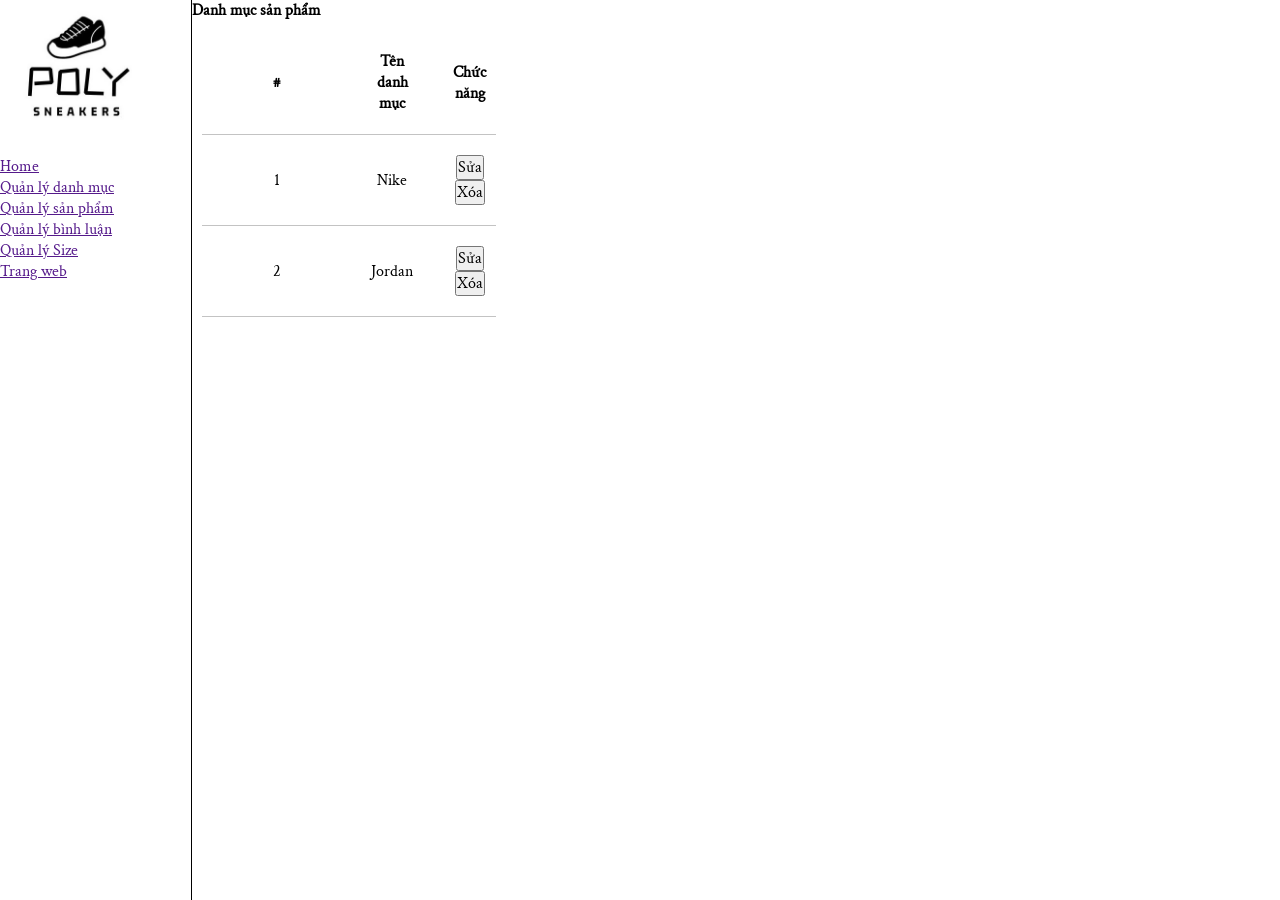
<file: demo/dashboard.html>
<!DOCTYPE html>
<html lang="en">
<head>
    <meta charset="UTF-8">
    <meta name="viewport" content="width=device-width, initial-scale=1.0">
    <link rel="stylesheet" href="style.css">
    <title>Document</title>
</head>
<body>
    <section class="dashboard">
        <header>
            <img src="../img/logo.jpg" alt="">
            <ul>
                <li><a href="">Home</a></li>
                <li><a href="">Quản lý danh mục</a></li>
                <li><a href="">Quản lý sản phẩm</a></li>
                <li><a href="">Quản lý bình luận</a></li>
                <li><a href="">Quản lý Size</a></li>
            </ul>
            <a href="">Trang web</a>
        </header>
        <section class="detail">
            <h4>Danh mục sản phẩm</h4>
            <section class="detail-item">
                <table >
                    <tr>
                        <th>#</th>
                        <th>Tên danh mục</th>
                        <th>Chức năng</th>
                    </tr>
                    <tr>
                        <td>1</td>
                        <td>Nike</td>
                        <td>
                            <a href=""><input type="button" value="Sửa"></a>
                            <a href=""><input type="button" value="Xóa"></a>
                        </td>
                    </tr>
                    <tr>
                        <td>2</td>
                        <td>Jordan</td>
                        <td>
                            <a href=""><input type="button" value="Sửa"></a>
                            <a href=""><input type="button" value="Xóa"></a>
                        </td>
                    </tr>
                    <tr>
                        <td>2</td>
                        <td>Jordan</td>
                        <td>
                            <a href=""><input type="button" value="Sửa"></a>
                            <a href=""><input type="button" value="Xóa"></a>
                        </td>
                    </tr>
                    <tr>
                        <td>2</td>
                        <td>Jordan</td>
                        <td>
                            <a href=""><input type="button" value="Sửa"></a>
                            <a href=""><input type="button" value="Xóa"></a>
                        </td>
                    </tr>
                    <tr>
                        <td>2</td>
                        <td>Jordan</td>
                        <td>
                            <a href=""><input type="button" value="Sửa"></a>
                            <a href=""><input type="button" value="Xóa"></a>
                        </td>
                    </tr>
                </table>
            </section>
        </section>
        
    </section>
</body>
</html>
</file>
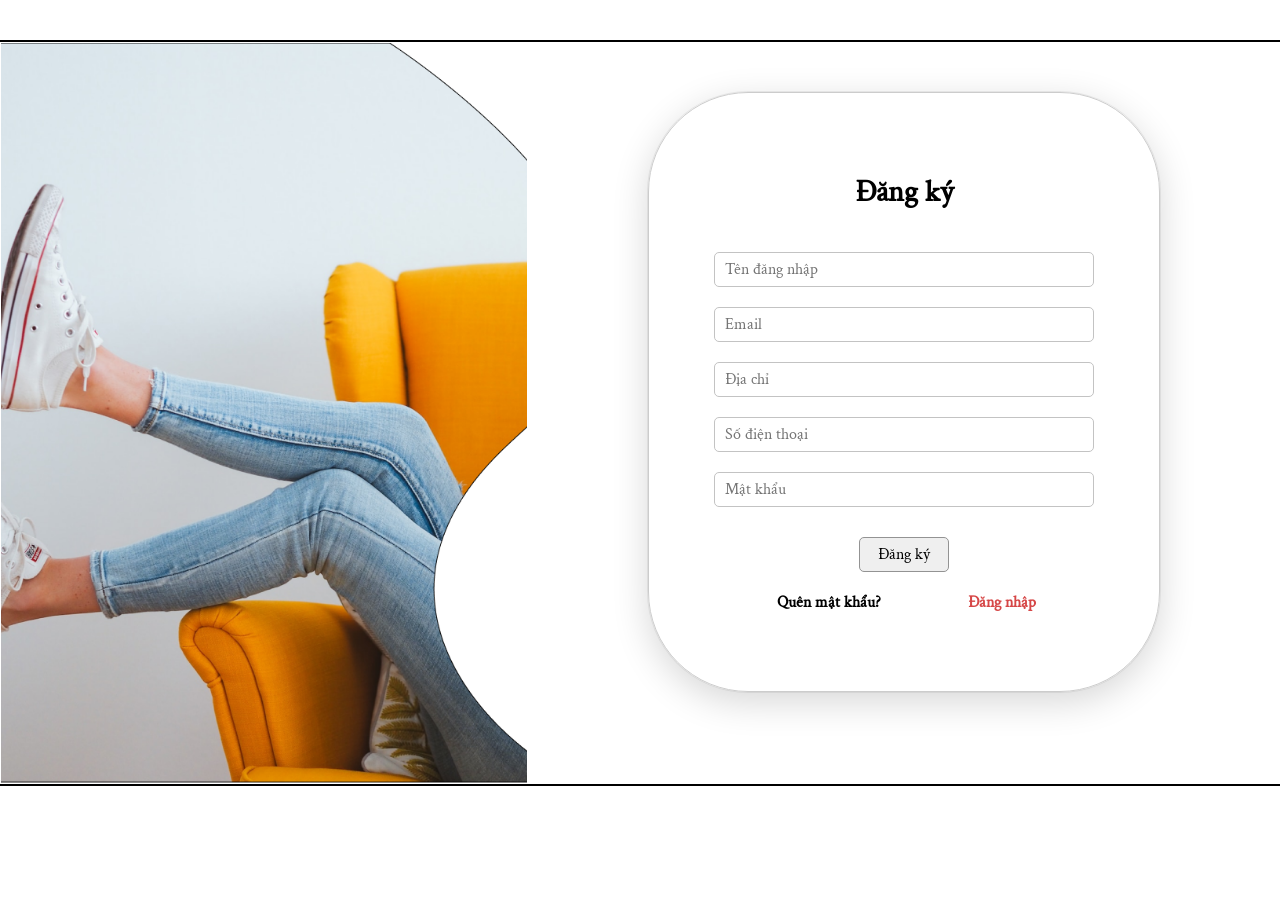
<file: demo/dky.html>
<!DOCTYPE html>
<html lang="en">
<head>
    <meta charset="UTF-8">
    <meta name="viewport" content="width=device-width, initial-scale=1.0">
    <title>Document</title>
    <link rel="stylesheet" href="style.css">
</head>
<body>
    <section class="login-name">
        <section class="login-image">
            <img src="../img/imagelogin.png" alt="">
        </section>
        <section class="login-username">
            <form action="">
                <label for=""><strong>Đăng ký</strong></label>
                <input type="text" placeholder="Tên đăng nhập">
                <input type="text" placeholder="Email">
                <input type="text" placeholder="Địa chỉ">
                <input type="texr" placeholder="Số điện thoại">
                <input type="password" placeholder="Mật khẩu">

                <button>Đăng ký</button>
            </form>
            <section class="items-login">
                <a href="quenmk.html"><b>Quên mật khẩu?</b></a>
                <a href="login.html"><b>Đăng nhập</b></a>
            </section>
        </section>
    </section>
</body>
</html>
</file>
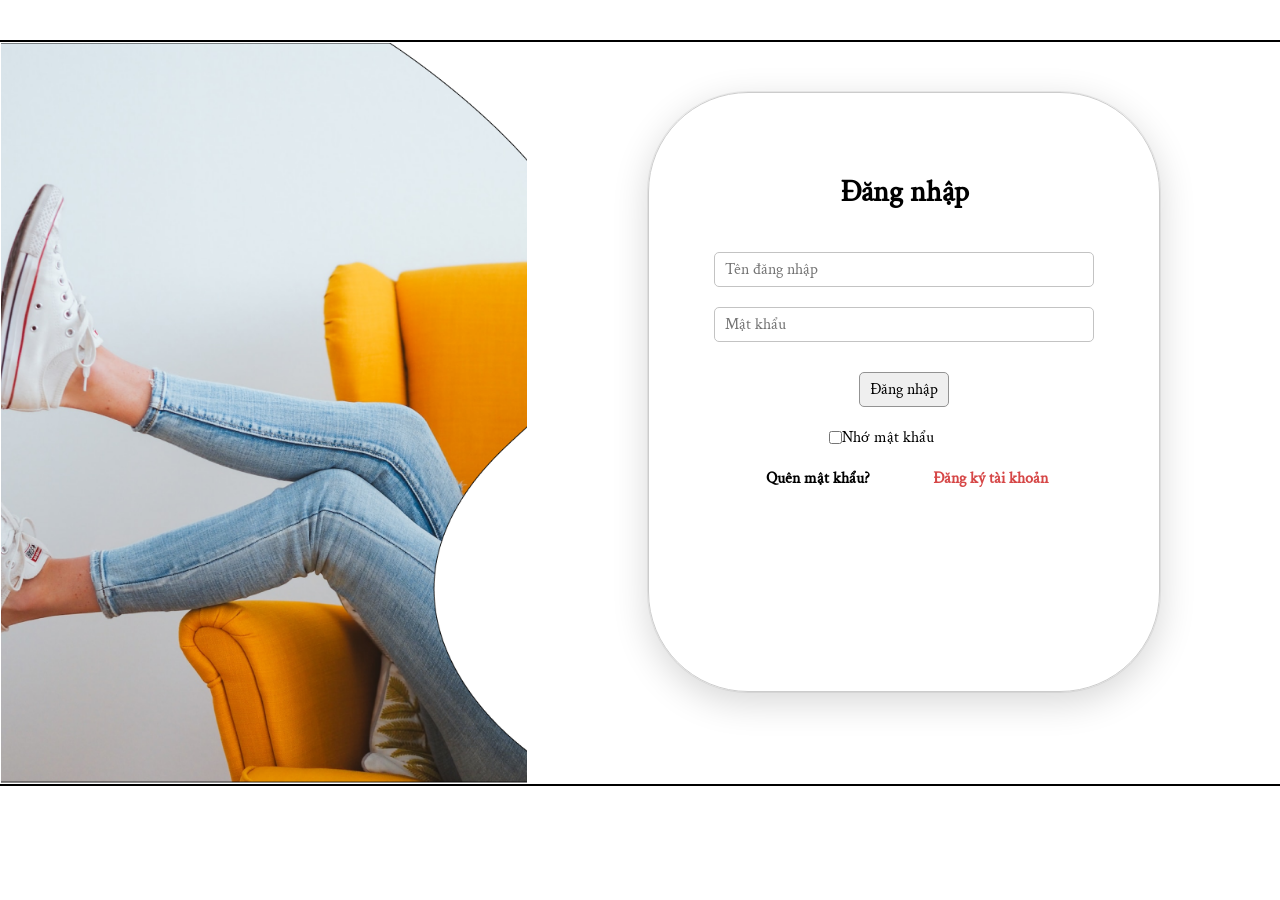
<file: demo/login.html>
<!DOCTYPE html>
<html lang="en">
<head>
    <meta charset="UTF-8">
    <meta name="viewport" content="width=device-width, initial-scale=1.0">
    <title>Document</title>
    <link rel="stylesheet" href="style.css">
</head>
<body>
    <section class="login-name">
        <section class="login-image">
            <img src="../img/imagelogin.png" alt="">
        </section>
        <section class="login-username">
            <form action="">
                <label for=""><strong>Đăng nhập</strong></label>
                <input type="text" placeholder="Tên đăng nhập">
                <input type="password" placeholder="Mật khẩu">
                <button>Đăng nhập</button>
            </form>
            <div class="check">
                <input type="checkbox">
                <p>Nhớ mật khẩu</p></p>
            </div>
            <section class="items-login">
                <a href="quenmk.html"><b>Quên mật khẩu?</b></a>
                <a href="dky.html"><b>Đăng ký tài khoản</b></a>
            </section>
        </section>
    </section>
</body>
</html>
</file>
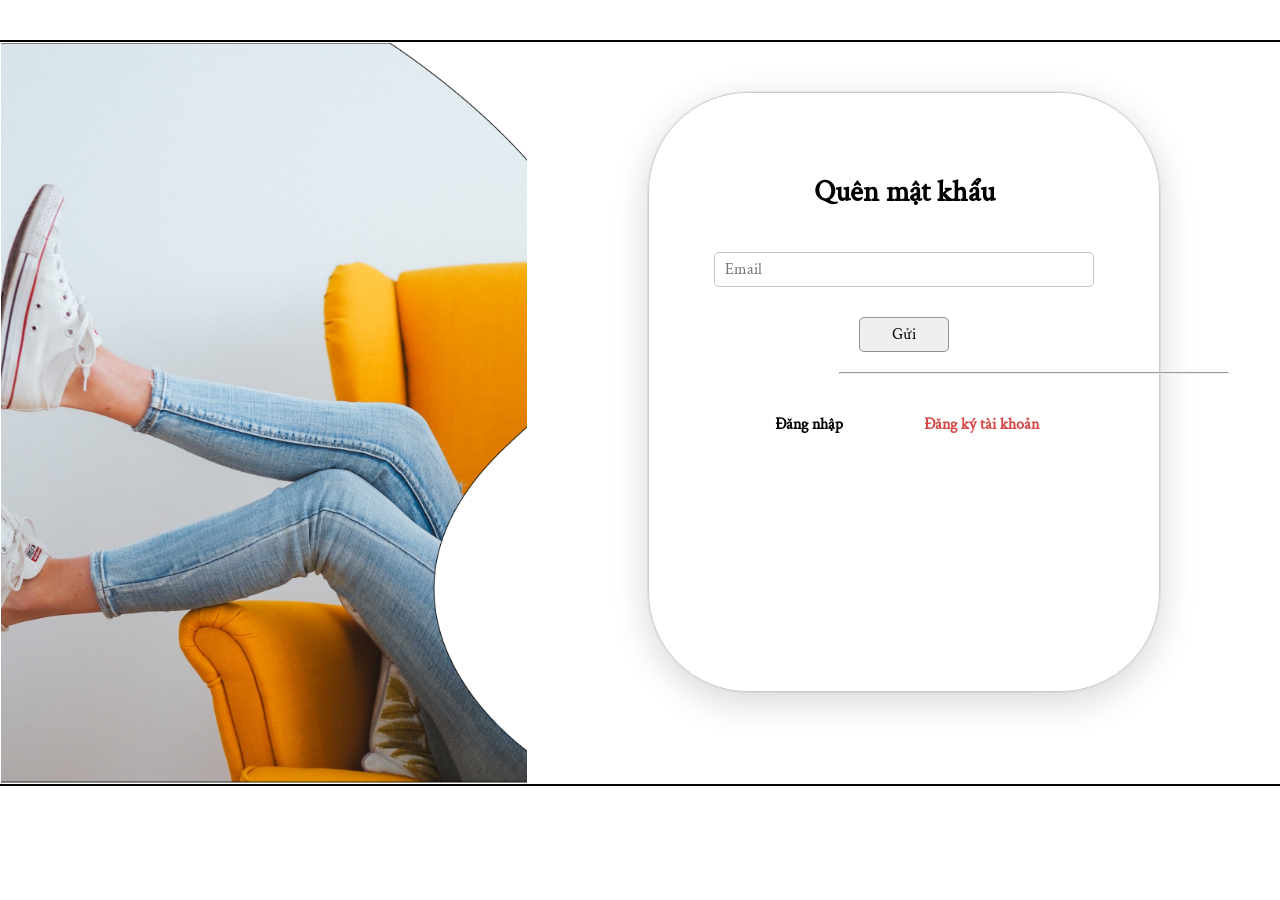
<file: demo/quenmk.html>
<!DOCTYPE html>
<html lang="en">
<head>
    <meta charset="UTF-8">
    <meta name="viewport" content="width=device-width, initial-scale=1.0">
    <title>Document</title>
    <link rel="stylesheet" href="style.css">
</head>
<body>
    <section class="login-name">
        <section class="login-image">
            <img src="../img/imagelogin.png" alt="">
        </section>
        <section class="login-username">
            <form action="">
                <label for=""><strong>Quên mật khẩu</strong></label>                
                <input type="text" placeholder="Email">
                <button>Gửi</button>
            </form>
            <hr>
            <section class="items-login">
                <a href="login.html"><b>Đăng nhập</b></a>
                <a href="dky.html"><b>Đăng ký tài khoản</b></a>
            </section>            
        </section>
    </section>
</body>
</html>
</file>
<file: demo/style.css>
@font-face {
    font-family: "myfont";
    src: url(../font/Crimson_Text/CrimsonText-Regular.ttf);
}
* {
    padding: 0;
    margin: 0;
    font-size: 100%;
    font-family: "myfont";
    box-sizing: border-box;
}

.container {
    width: 1531.2px;
    padding: 0;
    margin: 0;
    box-sizing: border-box;
    object-fit: cover;
    overflow: hidden;
}

header{
    width: 100%;
}
.login{
    width: 100%;
    height: 40px;
    display: flex;
    justify-content: space-between;
    background-color: rgb(227, 227, 227);
    padding-top: 10px;
    box-shadow: 0px 5px 5px 5px rgb(221, 221, 221);
    border-radius: 0px 0px 5px 5px;

}
.login h3{
    padding-left: 20px;
}
.login-user{
    padding-right: 20px;
}
.login-user a{
    margin-right: 20px;
}
.login-user a{
    padding: 3px 5px;
    border-radius: 7px;
    color: white;
    background-color: rgb(53, 53, 53);
    text-decoration: none;
    transition: 0.5s;   
}
.login-user a:hover{
    background-color:rgb(201, 110, 110);
    transition: 0.5s;
}
.menu{
    width: 100%;
    height: 120px;
    display: flex;
    padding-top: 20px;
}
.menu .logo{
    margin-right: 200px;
}
.menu .logo img{
    border-radius: 50%;
    width:110px ;
    height: 110px;
    margin-left: 30px;
}
.menu-search{
    align-self: center;
}
.menu-search ul{
    display: flex;
    list-style: none;
}
.menu-search nav ul li{
    width: 100px;
    margin-right: 30px;
    text-align: center;
    position: relative;
    outline: none; 
}
.menu-search nav ul li a{
    text-decoration: none;
    color: black;
    font-size: 23px;
    padding-bottom: 10px;
}
.menu-search nav ul li a::before{
    content: " ";
    position: absolute;
    top: 0;
    left: 0;
    height: 10%;
    width: 0;
    background-color: rgb(207, 61, 61);
    z-index: -1;
    transition: width 1s ease-in-out;
    border-radius: 10px;
}
.menu-search ul li a:hover::before{
    width: 100%;
    height: 10%;
    border-radius: 10px;
}
.search{
    align-self: center;
}
.search form{
    margin-left: 100px;
    display: flex;
    position: relative;
}
.search form input{
    height: 32px;
    margin-right: 10px;
    border-radius: 10px;
    border: 1px solid rgb(195, 195, 195);
    padding: 0 10px;
}
.search form input::placeholder{
    font-size: 15px;
}
.search form input:focus-visible{
    outline: 1px solid rgb(147, 147, 147);
}
.search form i{
    height: 30px;
    width: 30px;
    padding-top:5px ;
}
.search form button{
    border: none;
    background-color: white;
    position: absolute;
    right: 14px;
    top: 1px;
    border-radius: 15px;
    margin-top: 2px;
    height: 27px;
}
.cart{
    align-self: center;
    padding-bottom: 10px;
    margin-left: 20px;
    font-size: 20px;
}
.cart a i{
    color: black;
    padding-top: 10px;
}
.banner{
    width: 100%;
    height: 650px;
    position: relative;
    /* margin-left: 100px; */
    margin-top: 20px;

}
.banner .fa-circle-chevron-left{
    position: absolute;
    color: white;
    font-size: 30px;
    top: 45%;
    left: 30px;
}
.banner .fa-circle-chevron-right{
    position: absolute;
    color: white;
    font-size: 30px;
    top: 45%;
    right: 30px;
}
.banner img{
    width: 100%;
    height: 100%;
    object-fit: cover;
    box-shadow: rgba(17, 17, 26, 0.1) 0px 8px 24px, rgba(17, 17, 26, 0.1) 0px 16px 56px, rgba(17, 17, 26, 0.1) 0px 24px 80px;
}
.danhmuc{
    width: 100%;
    height: 200px;
    display: flex;
    gap:20px;
    justify-content: center;
    padding: 40px 0 10px 0;
    
}
.dm {
    position: relative;
    width: 230px;
    height: 200px;
    border: 1px solid white;
    border-radius: 10px;
    background-size: 100% 100%;
    overflow: hidden;   
}
.dm:nth-child(2){
    background-image: url(../img/adidas.avif);
    background-size: 100% 100%;
    background-repeat: no-repeat;
    object-fit: cover;
}
.dm:nth-child(1){
    background-image: url(../img/nike3.webp);
    background-size: 100% 100%;
    background-repeat: no-repeat;
    object-fit: cover;
}
.dm:nth-child(3){
    background-image: url(../img/conver1.webp);
    background-size: 100% 100%;
    background-repeat: no-repeat;
    object-fit: cover;
    padding-bottom: 10px;
}
.dm a{
    position: absolute;
    width: 100%;
    height: 40px;
    background-color: #ccc;
    text-align: center;
    opacity: 0.5;
    list-style: none;
    text-decoration: none;
    color: black;
    justify-content: center;
    margin-top: 70px;
    padding-top: 10px;
    font-size: 20px;
    transition: 0.5s;
}
.dm a:hover{
    transition: 0.5s;
    transform: scale(1.2);
    opacity: 0.8;
}
.tt{
    width: 100%;
    height: 110px;
}
.tt h4{
    font-size: 35px;
    text-align: center;
    margin-top: 60px;
    text-shadow: 15px 15px 20px #ccc;
}
.pro{
    width: 88%;
    display: grid;
    grid-template-columns: 1fr 1fr 1fr 1fr;
    gap: 50px;
    position: relative;
    border: 1px solid rgb(195, 195, 195);
    padding: 20px;
    border-radius: 10px;
    margin: 0 100px;
}
.pro .pro-new{
    width: 285px;
    height: 400px;
    display: flex;
    flex-direction: column;
    overflow: hidden;
    border: 1px solid rgb(195, 195, 195);
    border-radius: 10px;
    transition: 0.5s;
    
}
.pro-new-images {
    width: 100%;
    height: 300px;
    overflow: hidden;
    position: relative;
}
.pro-new-images .buy a p{
    color: white;
}
.buy{
    position: absolute;
    bottom: -200px;
    width: 50%;
    margin-left: 70px;
    height: 50px;
    margin-bottom: 110px;
    background-color: rgb(70, 70, 70);
    transition: 0.5s;
    padding-top: 5px;
    border-radius: 30px;
}

.pro-new-images:hover .buy {
    bottom: 0;
    transition: 0.5s;
}
.pro-new a img{
    width: 100%;
    height: 300px;
    transition: 0.5s;    
}
.pro-new:hover img{
    transform: scale(1.2);
    transition: 0.5s ease-in-out;
    opacity: 0.6;
}
.pro-new a{
    text-decoration: none;
}
.pro-new a p{
    text-align:center ;
    color: black;
}
.pro-new p{
    text-align: center;
    color: rgb(167, 61, 61);
    margin-top: 10px;
}
.pro-new:hover{
    box-shadow: rgba(100, 100, 111, 0.2) 0px 7px 29px 0px;
    transition: 0.5s;
}
hr{
    margin: 20px 0 20px 0;
}
footer .ft1{
    width: 100%;
    display: flex;
}
footer p{
    font-size: 20px;
}
footer .ft1 .tt1{
    width: 30%;
}
footer .ft1 .tt1 img{
    border-radius: 50%;
    width: 200px;
    height: 200px;
    margin-left: 40px;
}
footer .ft1 .tt1 p{
    margin: 20px 0 10px 60px;
}
footer .ft1 .tt2 h4{
    font-size: 25px;
}
footer .ft1 .tt2{
    width: 20%;
    display: flex;
    flex-direction: column;
    gap: 30px;
    
    
}
footer .ft1 .tt2 .fa-facebook{
    color: blue;
    font-size: 40px;
    padding-left: 10px;
}
footer .ft1 .tt2 .fa-youtube{
    font-size: 30px;
    color: red;
    padding-left: 10px;
}
footer .ft1 .tt2 .fa-instagram{
    font-size: 40px;
    background-clip: border-box;
    background: -webkit-linear-gradient(#405DE6, #5B51D8,#833AB4,#C13584,#E1306C,#FD1D1D,#F56040,#FCAF45,#FFDC80);
    -webkit-background-clip: text;
    -webkit-text-fill-color: transparent;
    
    padding-left: 10px;
}
footer .ft1 .tt3{
    width: 20%;
    display: flex;
    flex-direction: column;
    gap: 30px;
}
footer .ft1 .tt3 h4{
    font-size: 25px;
}
footer .ft1 .maps h4{
    font-size: 25px;
}
footer .ft2{
    width: 100%;
    height: 50px;
    text-align: center;
}
/* Trang sanpham.html */
.load-pro{
    width: 100%;
    display: flex;
    gap: 10px;
    padding-top: 60px;
}
.dm2{
    width: 20%;
    display: flex;
    flex-direction: column;
    margin-left: 50px;
}
.dm2 h4{
    font-size: 20px;
}
.dm2 form{
    display: flex;
    flex-direction: column;
    justify-content: center;
    margin-top: 20px;
}
.dm2 form button{
    width: 150px;
    background-color: white;
    border: none;
    border-top: 1px solid #ccc;
    padding-top: 15px;
    transition: 1s;
    padding-bottom: 15px;
}
.dm2 form button:hover{
    background-color: rgb(232, 230, 230);
    transition: 1s;
}
.dm2 form button:nth-child(5){
    
    border-bottom: 1px solid #ccc;
    margin-bottom: 15px;
}
.listdm{
    width: 100%;
    display: flex;
    flex-direction: column;
}
.listdm a{
    text-decoration: none;
    color: black;
    width: 160px;
    height: 50px;
    justify-content: center;
    padding: 15px;
    transition: 1s;

}
.listdm a:nth-last-child(2n-1){
    border-top:1px solid rgb(232, 230, 230) ;
    border-bottom:1px solid rgb(232, 230, 230) ;
}
.listdm a:hover{
    background-color: rgb(232, 230, 230);
    transition: 1s;
}
.load-name-pro{
    width: 75%;
}
.load-name-pro h4{
    font-size: 20px;
    margin-left: 10px;
    padding-right: 20px;
}
.dm2 select{
    width: 160px;
    height: 30px;
    margin-top: 30px;
}
.pro2{
    max-width: 88%;
    display: grid;
    grid-template-columns: 1fr 1fr 1fr;
    gap: 60px;
    position: relative;
    border: 1px solid rgb(195, 195, 195);
    padding: 20px;
    border-radius: 10px;
    margin-top: 40px;
    margin-left: 60px;
    height: 900px;
    overflow: scroll;
    object-fit: cover;
    
}
.pro2 .pro-new{
    width: 285px;
    height: 400px;
    display: flex;
    flex-direction: column;
    overflow: hidden;
    border: 1px solid #c3c3c3;
    border-radius: 10px;
}
.login-name{
    width: 100%;
    height: 745.6px;
    display: flex;
    border-top: 2px solid black;
    border-bottom: 2px solid black;
    margin-bottom: 40px;
    margin-top: 40px;
}
.login-name .login-image {
    width: 60%;
    height: 100%;
    overflow: hidden;
}
.login-name .login-image img{
    width: 100%;
    height: 100%;
    object-fit: cover;
    border: 1px solid white;
    
}
.login-username{
    width: 40%;
    height: 600px;
    padding: 80px;
    border:1px solid #ccc;
    border-radius: 100px;
    margin:50px 120px 0 120px ;
    box-shadow: rgba(0, 0, 0, 0.16) 0px 10px 36px 0px, rgba(0, 0, 0, 0.06) 0px 0px 0px 1px;
}
.login-name hr{
    width: 390px;
    margin-left: 110px;
}
.login-username form{
    display: flex;
    flex-direction: column;
}
.login-username form label{
    font-size: 30px;
    text-align: center;
    padding-bottom: 30px;
}
.login-username form input{
    width: 380px;
    height: 35px;
    align-self: center;
    margin: 10px;
    border-radius: 5px;
    padding: 0 10px;
    border: 1px solid #c3c3c3;
}
.login-username form input:focus-visible{
    outline: 1px solid rgb(147, 147, 147);
}
.login-username form button{
    width: 90px;
    height: 35px;
    transition: 1s;
    align-self: center;
    margin-top: 20px;
    border-radius:5px ;
    border: 1px solid rgb(147, 147, 147);
}
.login-username form button:hover{
    background-color:rgb(222, 113, 113);
    transition: 1s;
    border: 1px solid rgb(194, 194, 194);
}
.login-username form input[type=checkbox]{
    width: 18px;
    height: 18px;
}
.check{
    display: flex;
    margin-top: 20px;
    margin-left: 100px;
}
.items-login{
    display: flex;
    margin-left: 5px;
   /* margin-left: 115px; */
   justify-content: space-around;
   padding-top: 20px;
}
.items-login a{
    text-decoration: none;
    color: black;
    transition: 1s;
}
.items-login a:nth-child(2){
    color: rgb(214, 71, 71);
}
.items-login a:hover{
    transition: 1s;
    text-decoration: underline;
}
.dashboard{
    width: 100%;
    height: 100vh;
    overflow: hidden;
    display: flex;
    object-fit: cover;
}
.detail-item{
    height: 300px;
    overflow: auto;  
}
::-webkit-scrollbar {
    width: 5px;
  }
  
  ::-webkit-scrollbar-track {
    background-color: transparent;
  }
  
  ::-webkit-scrollbar-thumb {
    background-color: #ccc;
    border-radius: 5px;
}
table, th, td{
    width: 100%;
    border-bottom: 1px solid #c3c3c3;
    border-collapse: collapse;
    margin: 10px;
    padding: 20px;
    text-align: center;
}
.dashboard header {
    width: 15%;
    height: 100%;
    background-color: #ffffff;
    border-right: 1px solid black;
}
.dashboard header img{
    width: 150px;
    height: 150px;
}
select{
    width: 200px;
    height: 40px;
    font-size: 18px;
    border-radius: 20px;
    background-color: #c3c3c3;
    border: 1px solid #c3c3c3;
    outline: #ccc;
    -webkit-appearance: none;
    -moz-appearance: none;
    appearance: none;
    
    z-index: 2;
    text-indent: 20px;
    
}
select option{
    background-color: white;
    outline: #ccc;
}
.size{
    width: 200px;
    position: relative;
}
.size i{
    position: absolute;
    top: 11px;
    right: 10px;
    z-index: 1;
}
.bl h1{
    font-size: 30px;
    margin-left: 100px;
}
/* .quantity{
    border: 1px solid #ccc;
    width: 150px;
    height: 40px;
    border-radius: 10px 0 10px 0;
}
.quantity span i{
    width: 20px;
    margin: 0 12.5px;
} */
.quantity input[type="number"]{
    width: 70px;
    height: 38px;
    outline: none;
    padding: 0 10px;
    /* border: none; */
    text-align: center;
    border-left: 0.5px solid #ccc;
    border-right: 0.5px solid #ccc;
    /* margin-left: 40px;
    padding-left: 20px; */
}

/* .quantity input::-webkit-outer-spin-button,
.quantity input::-webkit-inner-spin-button {
  -webkit-appearance: none;
  margin: 0;
} */
.product-detail{
    width: 100%;
    display: flex;
}
.product-detail .pro-img {
    width: 60%;
}
.product-detail .pro-img img{
    width: 720px;
    height: 679px;
    margin: 50px 50px 50px 100px;
    image-rendering: pixelated;
    object-fit: cover;
}
.product-detail .pro-detail{
    width: 40%;
    margin: 50px 0;
}
.pro-detail h2{
    font-size: 20px;
}
.pro-detail p{
    font-size: 20px;
    margin: 10px 0;
}
.pro-detail h3{
    font-size: 30px;
    margin: 10px 0;
}
.pro-detail .size{
    margin: 20px 0;
}
.pro-detail .description{
    width: 500px;
    margin: 20px 0;
}
.pro-detail button{
    width: 150px;
    height: 50px;
    border-radius: 20px 0px 20px 0;
    background-color: black;
    border: none;
    transition: 0.5s;
    color: white;
}
.pro-detail button:hover{
    background-color: rgb(207, 61, 61);
    transition: 0.5s;
}
.similar h2{
    font-size: 30px;
    margin: 50px 0 50px 100px;
}

.cmt{
    width: 88%;
    margin: 50px 0 50px 100px;
    border: 1px solid #ccc;
    padding: 30px;
    border-radius: 10px;
    display: flex;
    flex-direction: column;
    height: 370px;
    gap: 30px;
    overflow: auto;
    
}
.cmt .cmt-pro{
    display: flex;
    /* justify-content: space-between; */
}
.cmt-pro img{
    width: 50px;
    height: 50px;
    border-radius: 50%;
    margin: 5px;
}
.cmt-pro p{
    padding-top: 10px;
}
.cmt .cmt-pro .usercmt{
    width: 200px;
}
.cmt .cmt-pro .usercmt h2{
    font-size: 20px;
    margin-bottom: 10px;
}
.cmt-pro p{
    text-align: left;
}
.cmt-form {
    width: 88%;
    margin: 50px 0 50px 100px;
}
.cmt-form form{
    display: flex;
    flex-direction: column;
}
.cmt-form label{
    font-size: 20px;
}
.cmt-form input[type="text"]{
    width: 300px;
    height: 40px;
    border: none;
    outline: none;
    font-size: 18px;
}
.cmt-form input[type="submit"]{
    width: 100px;
    height: 40px;
    border: none;
    outline: none;
    font-size: 18px;
    border-radius: 10px;
    background-color: black;
    color: white;
    transition: 0.5s;
}
.cmt-form input[type="submit"]:hover{
    background-color:rgb(207, 61, 61) ;
    transition: 0.5s;
}
.cmt-form .login2{
    width: 200px;
    height: 35px;
    border: 1px solid black;
    border-radius: 10px;
    text-align: center;
    background-color: black;
    transition: 0.5s;
    outline: none;
}
.cmt-form .login2 a{
    text-decoration: none;
    color: white;
    padding-top: 20px;
}
.cmt-form .login2:hover{
    background-color: rgb(207, 61, 61);
    transition: 0.5s;
    outline: none;
    border: none;
}

.cart1{
    width: 60%;
    margin: 90px;
}
.cart1 hr{
    width: 100%;
}
.cart1 h1{
    font-size: 30px;
    margin-bottom: 50px;
}
.pro-info{
    width: 100%;
    display: flex;
    gap: 85px;
    text-align: center;
}
.pro-info p{
    width: 80px;
}
.pro-info p:nth-child(5){
    margin-left: 30px;
}
.pro-cart{
    width: 100%;
    display: flex;
    gap: 40px;
    margin-bottom: 50px;
}
.pro-cart h4{
    width: 150px;
}
.pro-cart p{
    width: 100px;
}
.pro-cart .money{
    margin-left: 60px;
}
.pro-cart a i{
    margin-left: 20px;
}
.pro-cart img{
    width: 130px;
    height: 150px;
}
.total-money{
    position: absolute;
    top: 300px;
    right: 200px;
}
.total-money h2{
    font-size: 20px;
}
.total-money button{
    width: 200px;
    height: 50px;
    border-radius: 20px 0px 20px 0;
    background-color: black;
    border: none;
    transition: 0.5s;
    margin-top: 20px ;
}
.total-money button a{
    text-decoration: none;
    color: white;
}
.total-money button:hover{
    background-color: rgb(207, 61, 61);
    transition: 0.5s;
}
.order{
    width: 88%;
    display: flex;
    margin: 50px 50px 0 100px;
    gap: 60px;
}
.order .pay_order {
    width: 30%;
    display: flex;
    flex-direction: column;
    margin-top: 40px;
    
}
.pay_order {
    display: flex;
    flex-direction: column;
}
.order .pay_order label{
    width: 150px;
    font-size: 20px;
    margin-bottom: 10px;
    margin-top: 10px;
}
.order .pay_order input[type="text"]{
    width: 300px;
    height: 40px;
    border: none;
    padding-left: 20px;
    border-radius: 10px;
    outline: none;
}
.order .pay_order input[type="submit"]{
    margin-top: 30px;
    margin-left: 140px;
    width: 100px;
    height: 40px;
    color: white;
    transition: 0.5s;
    background-color: black;
    border: none;
    border-radius: 40px;

}
.order .pay_order input[type="submit"]:hover{
    background-color: rgb(207, 61, 61);
    transition: 0.5s;
}
.order .pro-oder{
    width: 70%;
    display: flex;
    flex-direction: column;
}
.pro-oder-info{
    display: flex;
    gap: 130px;
    text-align: center;
    margin-left: 40px;
}
.pro-oder-chitiet h2{
    width: 80px;
}
.pro-oder-info p:nth-child(3){
    margin-left: 10px;
}
.pro-oder-info p:nth-child(6){
    margin-left: 10px;
}
.pro-oder-chitiet{
    display: flex;
    gap: 80px;
    margin-top:25px ;
    
}
.pro-oder-chitiet img{
    width: 100px;
    height: 120px;
}
.pro-oder-chitiet h2{
    margin-right: 20px;
}
.pro-oder-chitiet p{
    margin-left: 60px;
}
.pro-oder-chitiet span{
    margin-left: 14px;
}
.pro-priceoder{
    margin-top: 30px;
    margin-left: 750px;
}
.pro-priceoder .thanhtien{
    width: 300px;
}
.pro-priceoder h2{
    
    font-size: 22px;
}
.infor-user{
    display: flex;
    width: 88%;
    margin-left: 100px;
    gap: 200px;
}
.infor-user-item{
    display: flex;
    flex-direction: column;
}
.infor-user-item a{
    text-decoration: none;
    color: black;
    width: 190px;
    height: 50px;
    justify-content: center;
    padding: 15px;
    transition: 1s;

}
.infor-user-item a:nth-child(1){
    border-top:1px solid rgb(232, 230, 230) ;
}
.infor-user-item a:nth-last-child(2n-1){
    border-top:1px solid rgb(232, 230, 230) ;
    border-bottom:1px solid rgb(232, 230, 230) ;
}
.infor-user-item a:hover{
    background-color: rgb(232, 230, 230);
    transition: 1s;
}
.information{
    width: 70%;
    display: flex;
    flex-direction: column;
    gap: 10px;
}
.information form{
    display: flex;
    flex-direction: column;
}
.information label{
    font-size: 20px;
}
.information form input{
    width: 500px;
    height: 40px;
    margin-bottom: 20px;
    padding-left: 10px;
    border-radius: 10px;
    border:1px solid rgb(232, 230, 230);
    outline: rgb(232, 230, 230);
}
.information button{
    width: 70px;
    height: 35px;
    margin-left: 220px;
    border: none;
    border-radius: 10px;
    background-color: black;
    color: white;
    transition: 0.5s;
}
.information button:hover{
    background-color: rgb(207, 61, 61);
    transition: 0.5s;
}
.information .order-item img{
    height: 100px;
}
.information .order-item{
    display: flex;
    justify-content: space-between;
}
.information .cc{
    display: flex;
    gap: 15px;
}
.order-infor{
    display: flex;
    flex-direction: column;
    gap: 25px;
}
.pay-info{
    display: flex;
    flex-direction: column;
    gap: 10px;
}
.order-infor .pay-info p{
    margin-left: 770px;
}
.spxn{
    display: flex;
    flex-direction: column;
    gap: 5px;
}
.order-infor .pay-info a{
    width: 100px;
    text-align: center;
    margin-left: 810px;
    padding: 10px 0;
    background-color: black;
    border-radius: 5px;
    text-decoration: none;
    color: white;
    transition: 0.5s;
}
.order-infor .pay-info a:hover{
    background-color: rgb(207, 61, 61);
    transition: 0.5s;
}
.saleqc{
    width: 450px;
    display: flex;
    flex-direction: column;
    border: 2px dashed red;
    padding: 5px 8px 10px 20px;
    margin-top: 25px;
}
.qc{
    display: flex;
    align-items: center;
    gap: 5px;
}
.qc-item{
    display: flex;
    flex-direction: column;
    gap: 10px;
}
.qc h3{
    font-size: 20px;
}
.qc h3:nth-child(2){
    color: #FD1D1D;
}
.qc i{
    font-size: 20px;
}
.qc .fa-fire{
    color: #FCAF45;
}
.qc .fa-circle-check{
    color: rgb(0, 211, 0);
}
.logonoitieng{
    width: 100%;
    height: 120px;
    display: flex;
    border: 1px solid #ccc;
    gap: 15px;
    margin-top: 40px;
    margin-left: 3px;
}
.logonoitieng img{
    width: 206px;
    height: 119px;
    border-right: 1px solid #ccc;

}
.people{
    width: 100%;
    display: flex;
    flex-direction: column;
    justify-content: center;
    margin-left: 100px;
    margin-top: 60px;
    margin-bottom: 50px;
}
.people-info hr{
    width: 150px;
    margin-left: 600px;
}
.box-peole{
    display: flex;
    gap: 35px;
    margin-left:60px;
    
}
.people-info{
    display: flex;
    flex-direction: column;
    text-align: center;
    margin-right: 190px;
}
.people-info h1{
    font-size: 30px;
}
.people-item{
    display: flex;
    flex-direction: column;
    align-items: center;
    width: 280px;
    height: 320px;
    padding: 15px;
    gap: 20px;
    background-color: #f6f6f6;
    border-radius: 15px;
    transition: 0.5s;
}
.people-item:hover{
    box-shadow: rgba(100, 100, 111, 0.2) 0px 7px 29px 0px;
    transition: 0.5s;
}
.box-peole img{
    width: 120px;
    height: 120px;
    border-radius: 50%;
}
.infologo h3{
    font-size: 30px;
}
.infologo hr{
    width: 150px;
}
.infologo{
    text-align: center;
    margin-top: 40px;
}
.infologo hr{
    width: 150px;
    margin-left: 690px;
}
.news{
    width: 88%;
    margin-left: 100px;
    display: flex;
    flex-direction: column;
}
.news .new-info{
    display: flex;
    flex-direction: column;
    gap: 0px;
    text-align: center;
}
.new-info h3{
    font-size: 24px;
}
.new-info hr{
    width: 25px;
    margin-left: 662px;
    margin-top: 3px;
}
.new-item{
    width: 100%;
    display: grid;
    grid-template-columns: 1fr 1fr 1fr;
    justify-content: center;
    margin-left: 15px;
    
}
.new-item1{
    /* border: 1px solid black; */
    width: 400px;
    height: 500px;
    margin-bottom: 40px;
    padding: 10px;
    display: flex;
    flex-direction: column;
    gap: 5px;
}
.new-item1 h4{
    font-weight: 400;
    margin-top: 20px;
    font-size: 22px;
    margin-left: 15px;
}
.new-item1 p{
    display: flex;
    gap: 10px;
    margin-left: 15px;
}
.new-item1 img{
    width: 100%;
    height: 300px;
    /* border: 1px solid black; */
    overflow: hidden;
}
.new-item1 a{
    text-decoration: none;
    color: black;
    transition: 0.5s;
    margin-left: 15px;
}
.new-item1 a:hover{
    text-decoration: underline;
    transition: 0.5s;
}
.blog_Detail{
    width: 70%;
    margin-left: 200px;
    display: flex;
    flex-direction: column;
    gap: 15px;
    justify-content: center;
}
.infor-new{
    display: flex;
    gap: 50px;
}
.infor-new p{
    margin-left: 300px;
}
.infor-new h1{
    font-size: 30px;
}
.blog_Detail p{
    line-height: 30px;
}
.blog_Detail img{
    margin-left: 270px;
}
</file>
